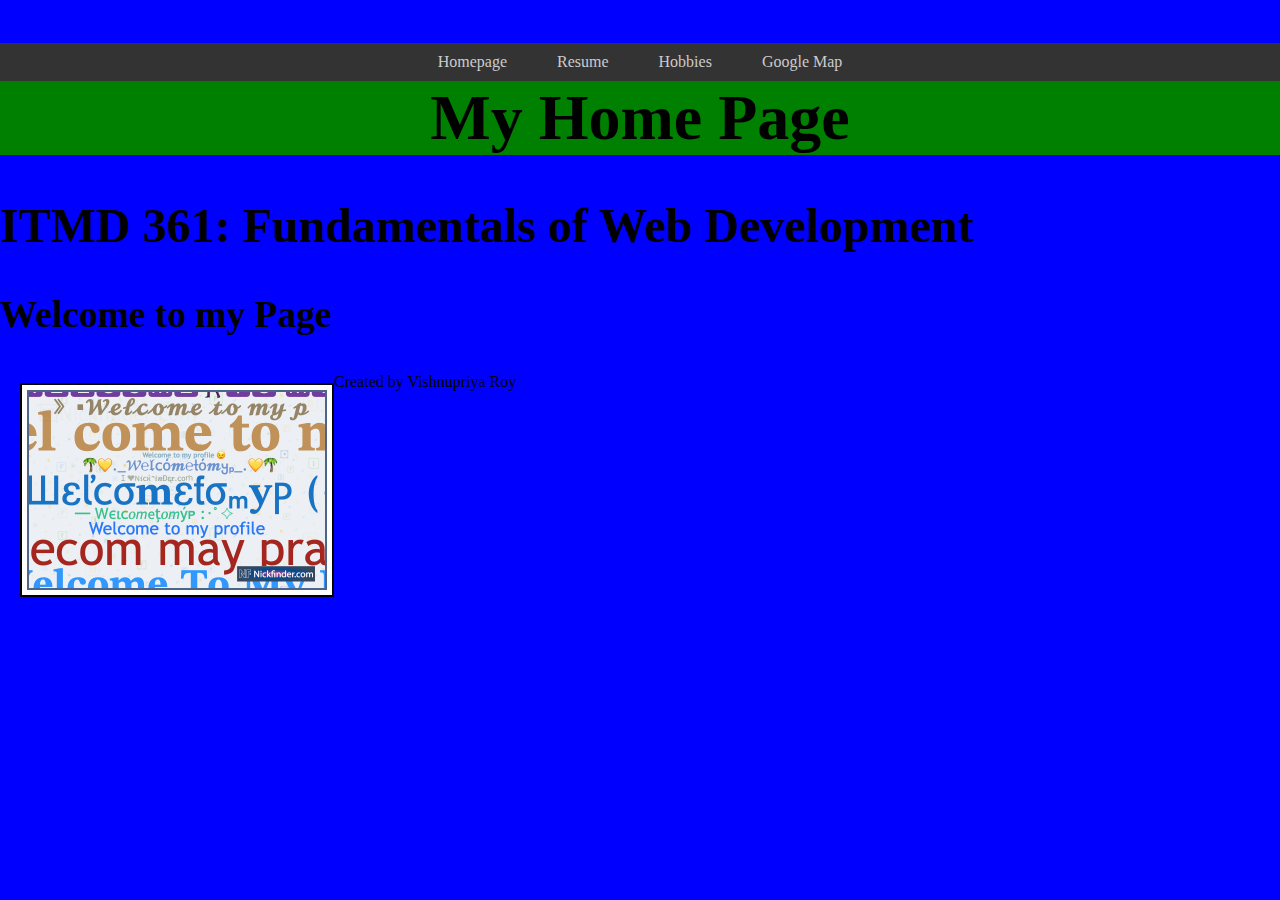
<file: index.html>
<!DOCTYPE html>
<html lang="en">
  <head>
    <meta charset="utf-8">
    <title>Home Page</title>
    <link href='https://fonts.googleapis.com/css?family=Devonshire' rel='stylesheet' type='text/css'>
    <link rel="stylesheet" type="text/css" href="css/normalize.css">
    <link rel="stylesheet" type="text/css" href="css/project.css">
  </head>
  
  <body>
    <header>
      <nav id="main-nav">
        <ul>
          <li><a href="index.html">Homepage</a></li>
          <li><a href="resume.html">Resume</a></li>
          <li><a href="page3.html">Hobbies</a></li>
          <li><a href="map.html">Google Map</a></li>
        </ul>
      </nav>
    </header>
    <h1>My Home Page</h1>
    <h2>ITMD 361: Fundamentals of Web Development</h2>
    <main>
      <h3>Welcome to my Page</h3>
      <img class="welcomeimg" src="images/welcome.png" alt="Welcome to my page">
    </main>
    <footer id="footer">
    <p>Created by Vishnupriya Roy</p>
    </footer>
  </body>
</html>
</file>
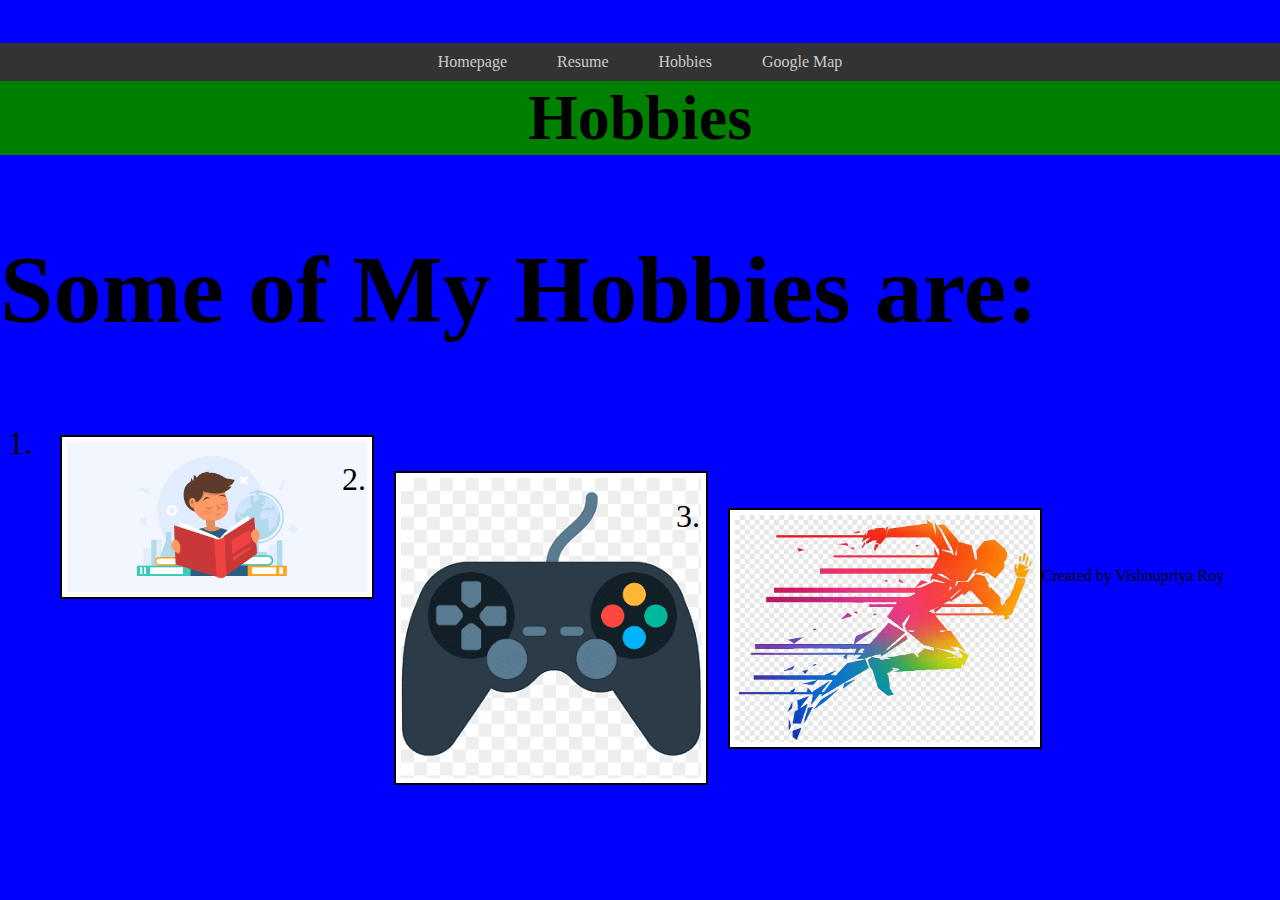
<file: page3.html>
<!DOCTYPE html>
<html lang="en">

  <head>
    <meta charset="utf-8">
    <title>Hobbies</title>
    <link href='https://fonts.googleapis.com/css?family=Devonshire' rel='stylesheet' type='text/css'>
    <link rel="stylesheet" type="text/css" href="css/normalize.css">
    <link rel="stylesheet" type="text/css" href="css/project.css">
  </head>
  
  <body>
    <header>
      <nav id="main-nav">
        <ul>
          <li><a href="index.html">Homepage</a></li>
          <li><a href="resume.html">Resume</a></li>
          <li><a href="page3.html">Hobbies</a></li>
          <li><a href="map.html">Google Map</a></li>
        </ul>
      </nav>
    </header>
    <h1>Hobbies</h1>
    <main>
      <h2>Some of My Hobbies are:</h2>
      <ol>
        <li><img class="read" src= "images/reading.png" alt="Reading"></li>
        <li><img class="game" src= "images/gaming.png" alt="Gaming"></li>
        <li><img class="run" src= "images/running.png" alt="Running"></li>
      </ol>
    </main>
    <footer>
      <p>Created by Vishnupriya Roy</p>
    </footer>
  </body>
</html>
</file>
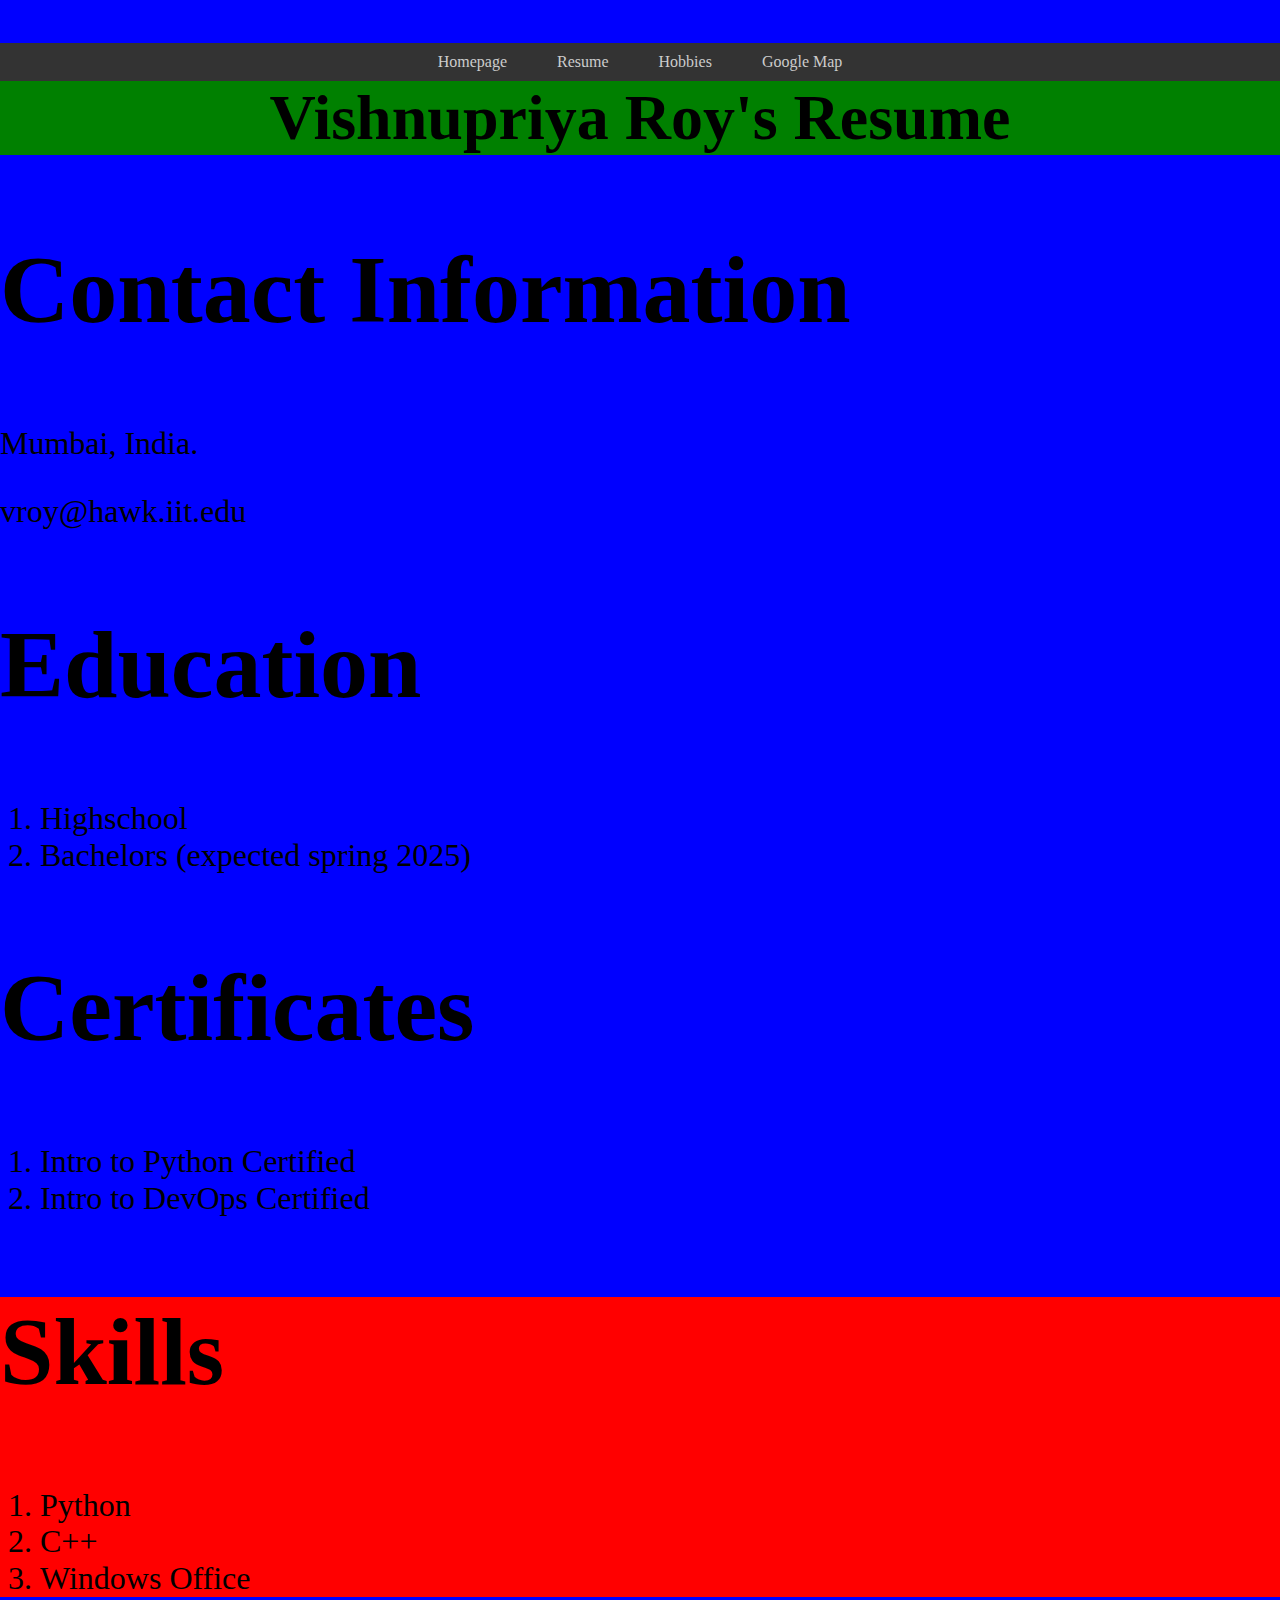
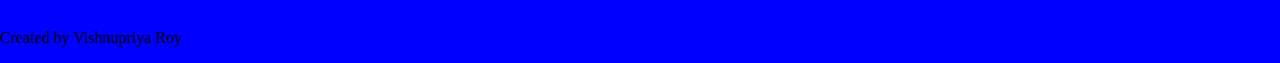
<file: resume.html>
<!DOCTYPE html>
<html lang="en">
  <head>
    <meta charset="utf-8">
    <title>My Resume</title>
    <link href='https://fonts.googleapis.com/css?family=Devonshire' rel='stylesheet' type='text/css'>
    <link rel="stylesheet" type="text/css" href="css/normalize.css">
    <link rel="stylesheet" type="text/css" href="css/project.css">
  </head>
  
  <body>
    <header>
      <nav id="main-nav">
        <ul>
          <li><a href="index.html">Homepage</a></li>
          <li><a href="resume.html">Resume</a></li>
          <li><a href="page3.html">Hobbies</a></li>
          <li><a href="map.html">Google Map</a></li>
        </ul>
      </nav>
    </header>
    <h1>Vishnupriya Roy's Resume</h1>
    <section id="pinfo">
      <h2>Contact Information</h2>
      <p>Mumbai, India.</p>
      <p>vroy@hawk.iit.edu</p>
    </section>
    <section id="education">
      <h2>Education</h2>
      <ol>
        <li>Highschool</li>
        <li>Bachelors (expected spring 2025)</li>
      </ol>
      <h2>Certificates</h2>
      <ol>
        <li>Intro to Python Certified</li>
	<li>Intro to DevOps Certified</li>
      </ol>
    </section>
    <section id="skills">
      <h2>Skills</h2>
      <ol>
        <li>Python</li>
        <li>C++</li>
        <li>Windows Office</li>
      </ol>
    </section>
    
    <footer>
      <p>Created by Vishnupriya Roy</p>
    </footer>
  </body>
</html>
</file>
<file: css/project.css>
head {
  background-color: blue;
  font-family: 'Devonshire', 'Arial';
}

body {
  background-color: blue;
}

#main-nav {
  float: left;
  width: 100%;
  background-color: #333;
}

#main-nav ul {
  list-style-type: none;
  margin: 0;
  padding: 0;
  float: left;
  position: relative;
  left:50%;
}

#main-nav ul li {
  float: left;
  position: relative;
  right: 50%;
}

#main-nav ul li a {
  padding: 10px 25px;
  display: block;
  text-decoration: none;
  color: #ccc;
}

#main-nav ul li a:hover {
  background-color: #ccc;
  color: #333;
}

h1 {
  font-size: 4em;
  background-color: green;
  text-align: center;
}

 .map{
    position: absolute;
    top: 50%;
    left: 50%;
    transform: translate(-50%, -50%);
    width: 90%;
    height: 450px;
    border: 0;
 }

h2 {
  font-size: 3em;
}

main {
  font-size: 2em;
}
  
.welcomeimg {
  float: left;
  border: 2px solid black;
  width: 300px;
  padding: 5px;
  background-color: white;
  margin: 10px 0 10px 20px;
}

#pinfo {
  font-size: 2em;
}

#education {
  font-size: 2em;
}

#skills {
  font-size: 2em;
  background-color: red;
}

.read {
  float: left;
  border: 2px solid black;
  width: 300px;
  padding: 5px;
  background-color: white;
  margin: 10px 0 10px 20px;
}

.game {
  float: left;
  border: 2px solid black;
  width: 300px;
  padding: 5px;
  background-color: white;
  margin: 10px 0 10px 20px;
}

.run {
  float: left;
  border: 2px solid black;
  width: 300px;
  padding: 5px;
  background-color: white;
  margin: 10px 0 10px 20px;
}

#footer {
  font-size: 1em;
}
</file>
